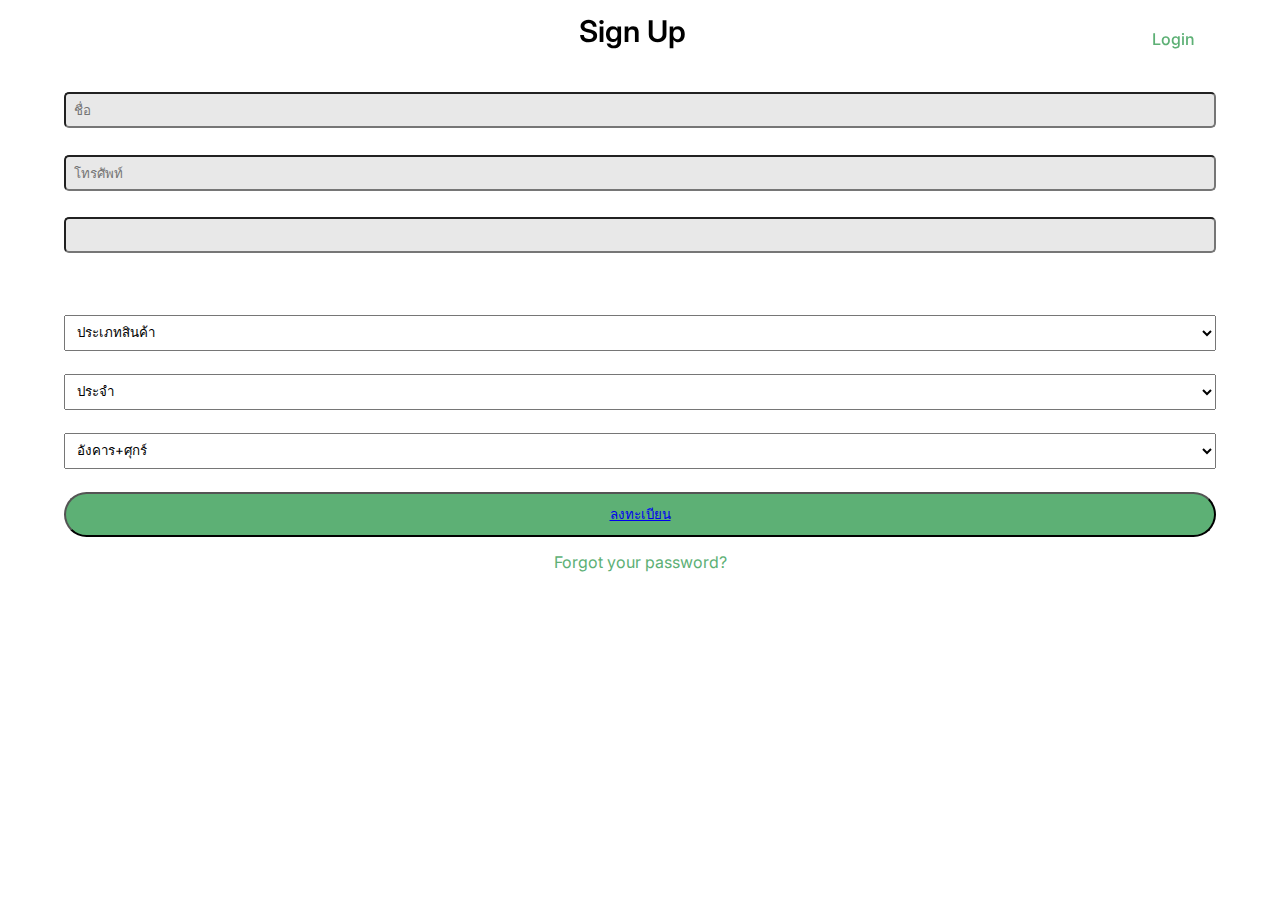
<file: index.html>
<!DOCTYPE html>
<html>
    <head>
        <meta charset="UTF-8">
        <meta name="viewport" content="width=device-width, initial-scale=1.0">
        <link rel="stylesheet" href="signupmodel.css"/>
        <title>Sign Up</title>
    </head>
    <body>
        <span>
            <span class="signup">Sign Up</span>
            <span class="signcontainer">Login</span>
        </span>
        <div class="input1">
            <input type="text" placeholder="ชื่อ" style="background-color: #E8E8E8; padding: 8px; margin-top: 3px; margin-top: 8%;"/>
            <input type="text" placeholder="โทรศัพท์" style="background-color: #E8E8E8; padding: 8px;"/>
            
            <input type="password" style="background-color: #E8E8E8; padding: 8px;"/>

            <div>
                <img />
            </div>

            <select style="padding: 8px; margin-bottom: 8px;">
                    <option>ประเภทสินค้า</option>
            </select>
            <select aria-placeholder="ประจำ" style="padding: 8px; margin-bottom: 8px;">
                <option>ประจำ</option>
            </select>
            <select aria-placeholder="อังคาร+ศุกร์" style="padding: 8px; margin-bottom: 8px;">
                <option>อังคาร+ศุกร์</option>
            </select>
            <button style="padding: 10px; background-color: #5DB075; color: white; border-radius: 100px;"><a href="notPaid.html">ลงทะเบียน</a></button>
            <div style="color: #5DB075; text-align: center; ">Forgot your password?</div>
        </div>
    </body>
</html>
</file>
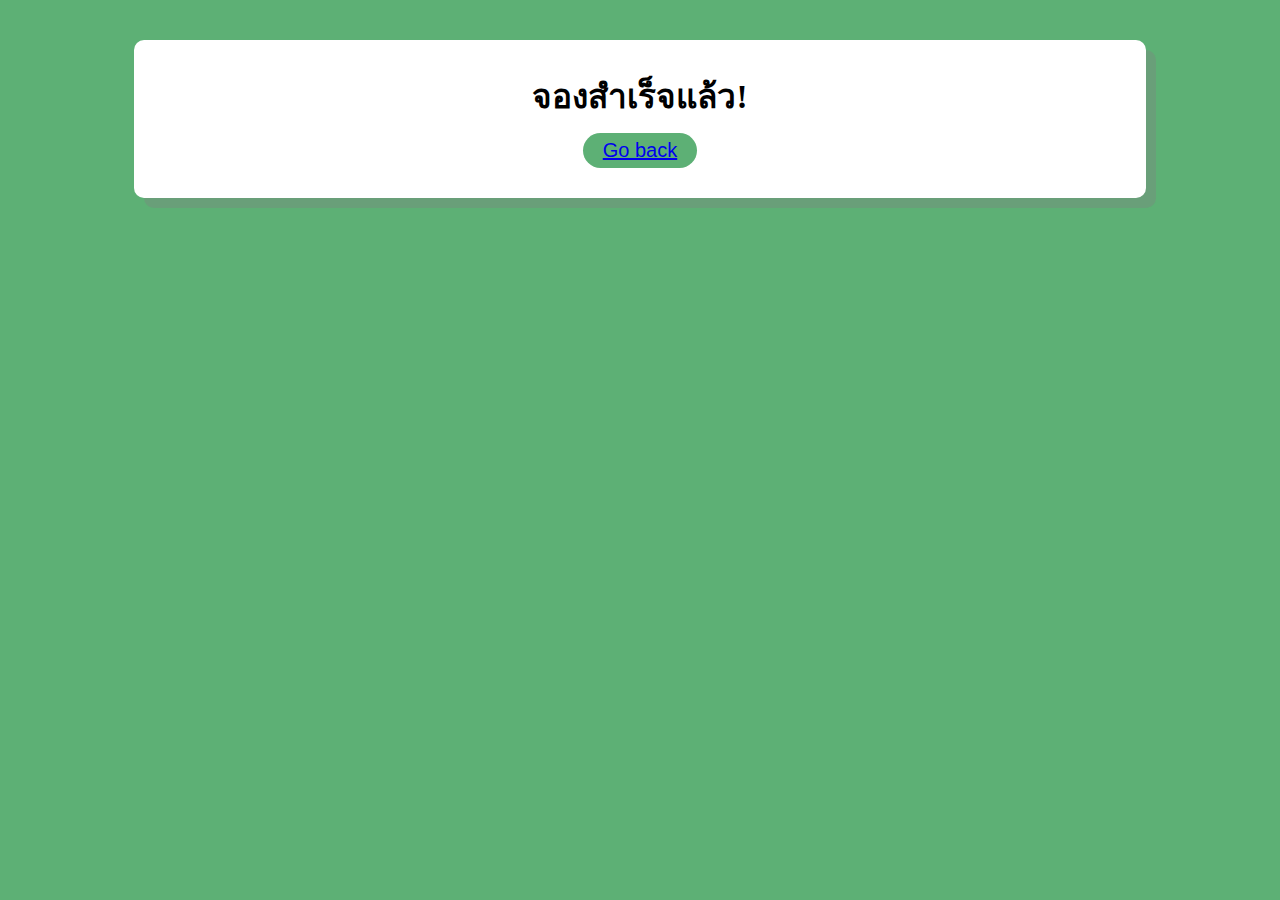
<file: Congrats2.html>
<!DOCTYPE html>
<html>
<head>
    <title>Page Title</title>
    <link rel="stylesheet" href="Congrats2.css">
    <script src="Congrats2.js"></script>
</head>
<body>
    <div id="Popup">
        <div id="Head">จองสำเร็จแล้ว!</div>
        <div>
            <button id="Submit"><a href="LoginJorn.html">Go back</a></button>
        </div>
    </div>
</body>
</html>
</file>
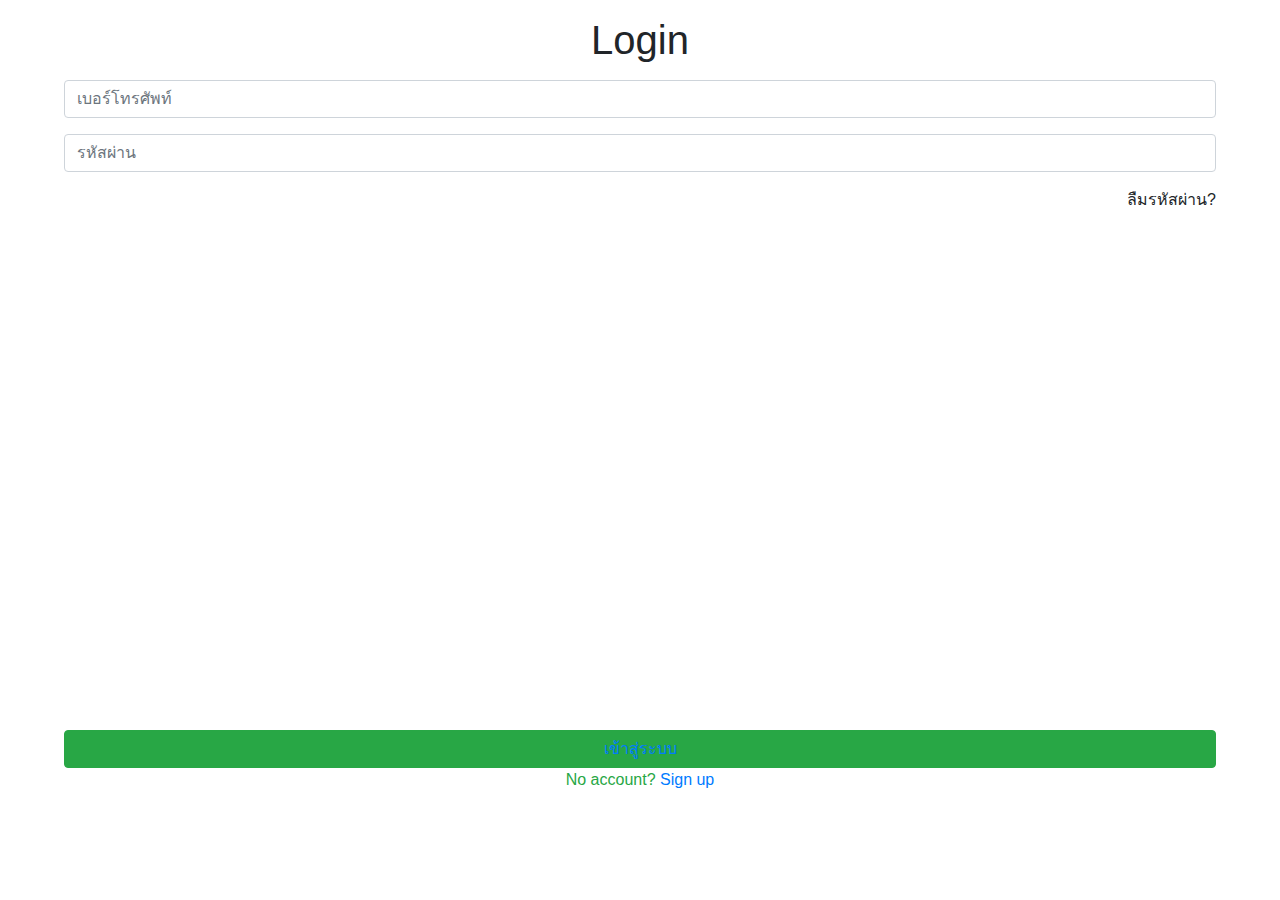
<file: LoginJorn.html>
<!DOCTYPE html>
<html lang="th">
  <head>
    <meta charset="UTF-8" />
    <meta name="viewport" content="width=device-width, initial-scale=1.0" />
    <!-- <link rel="stylesheet" href="Loginpage.css" /> -->
    <link
      rel="stylesheet"
      href="https://cdnjs.cloudflare.com/ajax/libs/font-awesome/6.4.0/css/all.min.css"
      integrity="sha512-iecdLmaskl7CVkqkXNQ/ZH/XLlvWZOJyj7Yy7tcenmpD1ypASozpmT/E0iPtmFIB46ZmdtAc9eNBvH0H/ZpiBw=="
      crossorigin="anonymous"
      referrerpolicy="no-referrer"
    />
    <link
      rel="stylesheet"
      href="https://cdn.jsdelivr.net/npm/bootstrap@4.0.0/dist/css/bootstrap.min.css"
      integrity="sha384-Gn5384xqQ1aoWXA+058RXPxPg6fy4IWvTNh0E263XmFcJlSAwiGgFAW/dAiS6JXm"
      crossorigin="anonymous"
    />
    <script
      src="https://code.jquery.com/jquery-3.2.1.slim.min.js"
      integrity="sha384-KJ3o2DKtIkvYIK3UENzmM7KCkRr/rE9/Qpg6aAZGJwFDMVNA/GpGFF93hXpG5KkN"
      crossorigin="anonymous"
    ></script>
    <script
      src="https://cdn.jsdelivr.net/npm/popper.js@1.12.9/dist/umd/popper.min.js"
      integrity="sha384-ApNbgh9B+Y1QKtv3Rn7W3mgPxhU9K/ScQsAP7hUibX39j7fakFPskvXusvfa0b4Q"
      crossorigin="anonymous"
    ></script>
    <script
      src="https://cdn.jsdelivr.net/npm/bootstrap@4.0.0/dist/js/bootstrap.min.js"
      integrity="sha384-JZR6Spejh4U02d8jOt6vLEHfe/JQGiRRSQQxSfFWpi1MquVdAyjUar5+76PVCmYl"
      crossorigin="anonymous"
    ></script>
    <title>Log-in</title>
  </head>
  <body>
    <h1 id="login" class="text-center my-3">Login</h1>

    <div
      style="
        display: flex;
        flex-direction: column;
        justify-content: space-between;
        height: 80vh;
        width: 90vw;
        margin: auto;
      "
    >
      <form id="all-input">
        <div class="form-group">
          <input
            class="form-control"
            type="tel"
            id="tel"
            name="tel"
            required
            placeholder="เบอร์โทรศัพท์"
          />
        </div>
        <div class="form-group">
          <input
            class="form-control"
            type="password"
            id="password"
            name="password"
            required
            placeholder="รหัสผ่าน"
          />
        </div>
        <div class="d-flex flex-row-reverse">
          <label>ลืมรหัสผ่าน?</label>
        </div>
      </form>
      <div class="d-flex flex-column text-center">
        <button id="loginbutton" class="btn btn-success rounded">
          <a href="notPaid.html">เข้าสู่ระบบ</a>
        </button>
        <label id="register" class="text-success"
          >No account? <a href="signupJorn.html">Sign up</a></label
        >
      </div>
    </div>
  </body>
</html>
</file>
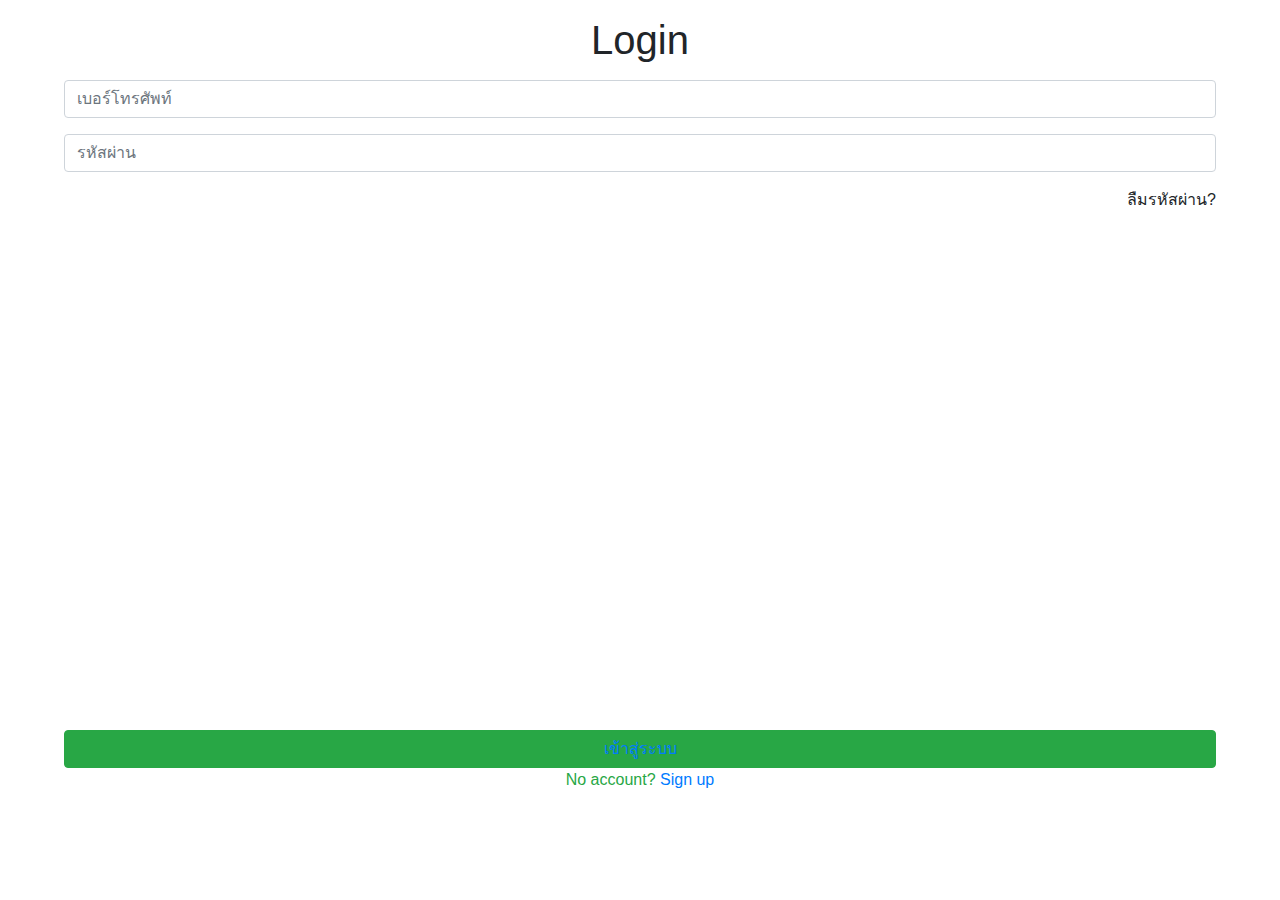
<file: Loginpage.html>
<!DOCTYPE html>
<html lang="th">
  <head>
    <meta charset="UTF-8" />
    <meta name="viewport" content="width=device-width, initial-scale=1.0" />
    <!-- <link rel="stylesheet" href="Loginpage.css" /> -->
    <link
      rel="stylesheet"
      href="https://cdnjs.cloudflare.com/ajax/libs/font-awesome/6.4.0/css/all.min.css"
      integrity="sha512-iecdLmaskl7CVkqkXNQ/ZH/XLlvWZOJyj7Yy7tcenmpD1ypASozpmT/E0iPtmFIB46ZmdtAc9eNBvH0H/ZpiBw=="
      crossorigin="anonymous"
      referrerpolicy="no-referrer"
    />
    <link
      rel="stylesheet"
      href="https://cdn.jsdelivr.net/npm/bootstrap@4.0.0/dist/css/bootstrap.min.css"
      integrity="sha384-Gn5384xqQ1aoWXA+058RXPxPg6fy4IWvTNh0E263XmFcJlSAwiGgFAW/dAiS6JXm"
      crossorigin="anonymous"
    />
    <script
      src="https://code.jquery.com/jquery-3.2.1.slim.min.js"
      integrity="sha384-KJ3o2DKtIkvYIK3UENzmM7KCkRr/rE9/Qpg6aAZGJwFDMVNA/GpGFF93hXpG5KkN"
      crossorigin="anonymous"
    ></script>
    <script
      src="https://cdn.jsdelivr.net/npm/popper.js@1.12.9/dist/umd/popper.min.js"
      integrity="sha384-ApNbgh9B+Y1QKtv3Rn7W3mgPxhU9K/ScQsAP7hUibX39j7fakFPskvXusvfa0b4Q"
      crossorigin="anonymous"
    ></script>
    <script
      src="https://cdn.jsdelivr.net/npm/bootstrap@4.0.0/dist/js/bootstrap.min.js"
      integrity="sha384-JZR6Spejh4U02d8jOt6vLEHfe/JQGiRRSQQxSfFWpi1MquVdAyjUar5+76PVCmYl"
      crossorigin="anonymous"
    ></script>
    <title>Log-in</title>
  </head>
  <body>
    <h1 id="login" class="text-center my-3">Login</h1>

    <div
      style="
        display: flex;
        flex-direction: column;
        justify-content: space-between;
        height: 80vh;
        width: 90vw;
        margin: auto;
      "
    >
      <form id="all-input">
        <div class="form-group">
          <input
            class="form-control"
            type="tel"
            id="tel"
            name="tel"
            required
            placeholder="เบอร์โทรศัพท์"
          />
        </div>
        <div class="form-group">
          <input
            class="form-control"
            type="password"
            id="password"
            name="password"
            required
            placeholder="รหัสผ่าน"
          />
        </div>
        <div class="d-flex flex-row-reverse">
          <span class="password-toggle-icon"><i class="fas fa-eye"></i></span>
          <label>ลืมรหัสผ่าน?</label>
        </div>
      </form>
      <div class="d-flex flex-column text-center">
        <button id="loginbutton" class="btn btn-success rounded">
          <a href="MainSanjorn.html">เข้าสู่ระบบ</a>
        </button>
        <label id="register" class="text-success"
          >No account? <a href="index.html">Sign up</a></label
        >
      </div>
    </div>
    <script>
      const passwordField = document.getElementById("password");
      const togglePassword = document.querySelector(".password-toggle-icon i");

      togglePassword.addEventListener("click", function () {
        if (passwordField.type === "password") {
          passwordField.type = "text";
          togglePassword.classList.remove("fa-eye");
          togglePassword.classList.add("fa-eye-slash");
        } else {
          passwordField.type = "password";
          togglePassword.classList.remove("fa-eye-slash");
          togglePassword.classList.add("fa-eye");
        }
      });
    </script>
  </body>
</html>
</file>
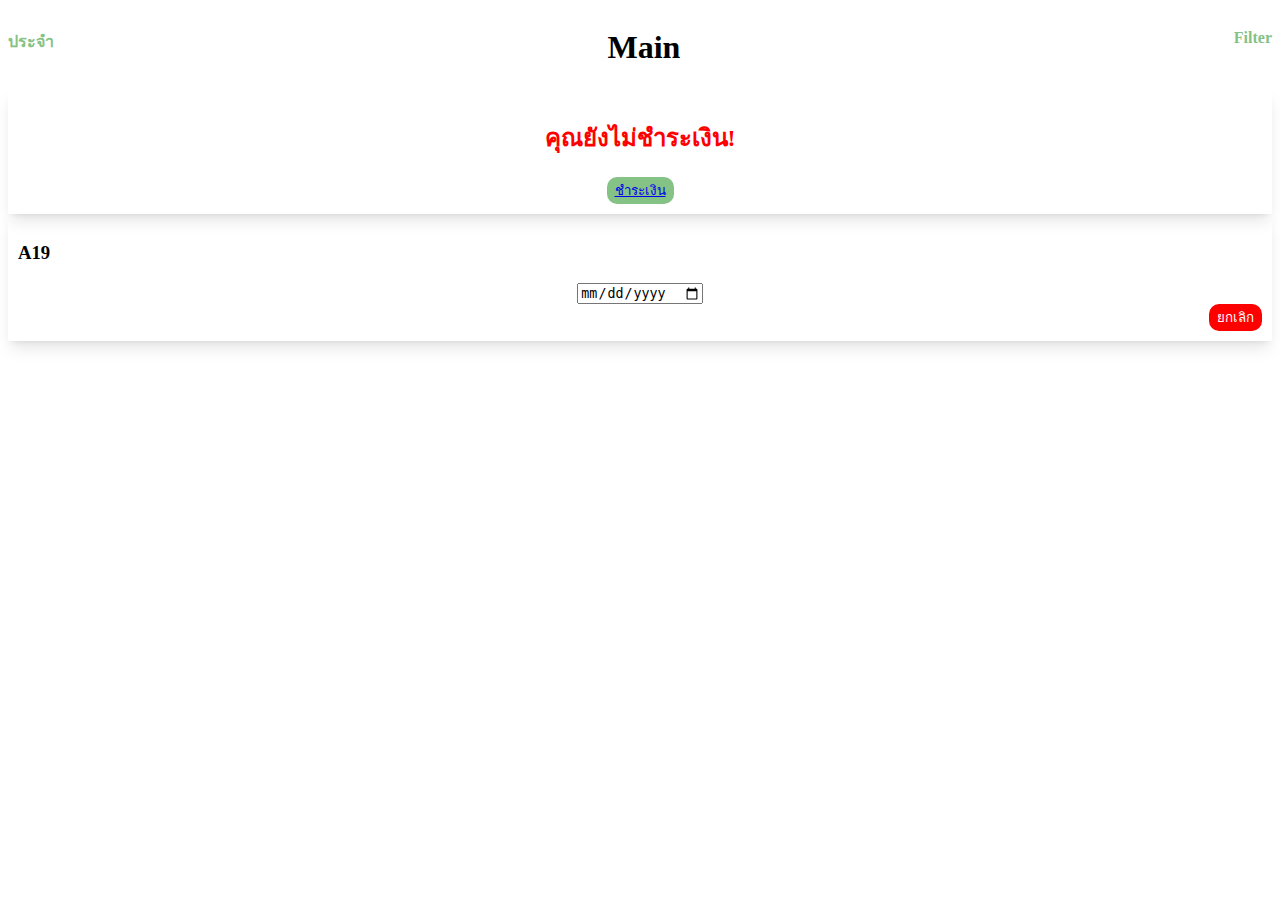
<file: notPaid.html>
<!DOCTYPE html>
<html>
<head>
    <meta charset="UTF-8">
    <meta name="viewport" content="width=device-width">
    <style>
        #topmenu {
            display: flex;
            flex-direction: row;
            width: 100%;
            justify-content: space-between;
        }
        #filter, #left {
            color: #85C285;
        }

        #box1 {
            text-align: center;
            box-shadow: 0 10px 15px -3px rgb(0 0 0 / 0.1), 0 4px 6px -4px rgb(0 0 0 / 0.1);
            padding: 10px;
        }
        #pay {
            border-radius: 10px;
            background-color: #85C285;
            color: white;
            border-color: transparent;
        }

        #box2 {
            box-shadow: 0 10px 15px -3px rgb(0 0 0 / 0.1), 0 4px 6px -4px rgb(0 0 0 / 0.1);
            padding: 10px;
            display: flex;
            flex-direction: column;
        }
        #cancel {
            border-radius: 10px;
            background-color: red;
            display: block;
            color: white;
            margin-right: 0px;
            border-color: transparent;
        }
        #cc {
            display: flex;
            justify-content: flex-end;
        }
        #date {
            text-align: center;
        }
    </style>
</head>
<body>
    <div id="topmenu">
        <div id="left">
            <h4>ประจำ</h4>
        </div>
        <div id="main">
            <h1>Main</h1>
        </div>
        <div id="filter">
            <h4>Filter</h4>
        </div>
    </div>
    <div>
        <div id="box1">
            <h2 style="color: red;">คุณยังไม่ชำระเงิน!</h2>
            <button id="pay"><a href="Congrats1.html">ชำระเงิน</a></button>
        </div>
        <div id="box2">
            <div>
                <h3>A19</h3>
            </div>
            <div id="date">
                <input type="date" placeholder="กรุณาเลือกวันที่ยกเลิก">
            </div>
            <div id="cc">
                <button id="cancel">ยกเลิก</button>
            </div>
        </div>
    </div>
</body>
</html>
</file>
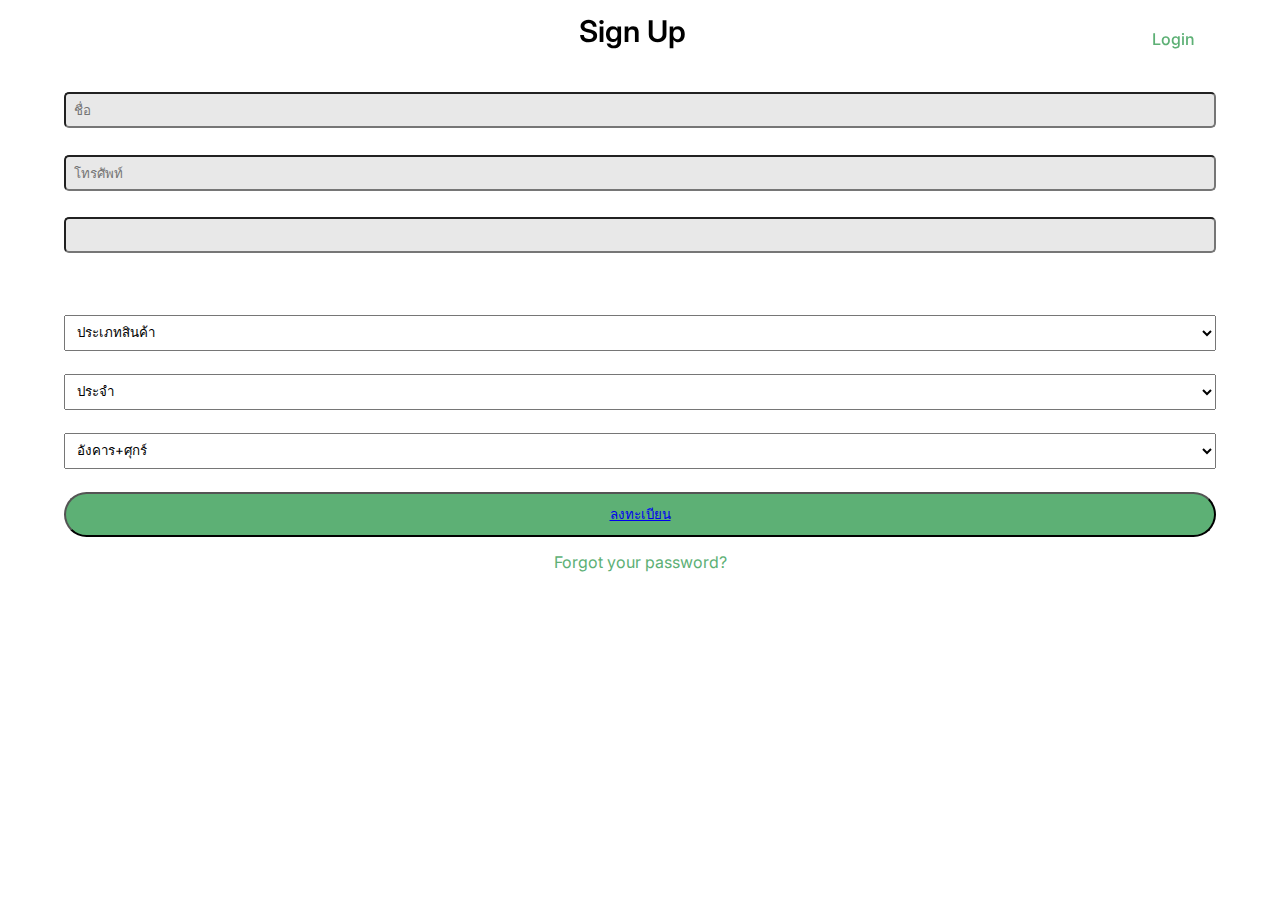
<file: signupJorn.html>
<!DOCTYPE html>
<html>
    <head>
        <meta charset="UTF-8">
        <meta name="viewport" content="width=device-width, initial-scale=1.0">
        <link rel="stylesheet" href="signupmodel.css"/>
        <title>Sign Up</title>
    </head>
    <body>
        <span>
            <span class="signup">Sign Up</span>
            <span class="signcontainer">Login</span>
        </span>
        <div class="input1">
            <input type="text" placeholder="ชื่อ" style="background-color: #E8E8E8; padding: 8px; margin-top: 3px; margin-top: 8%;"/>
            <input type="text" placeholder="โทรศัพท์" style="background-color: #E8E8E8; padding: 8px;"/>
            
            <input type="password" style="background-color: #E8E8E8; padding: 8px;"/>

            <div>
                <img />
            </div>

            <select style="padding: 8px; margin-bottom: 8px;">
                    <option>ประเภทสินค้า</option>
            </select>
            <select aria-placeholder="ประจำ" style="padding: 8px; margin-bottom: 8px;">
                <option>ประจำ</option>
            </select>
            <select aria-placeholder="อังคาร+ศุกร์" style="padding: 8px; margin-bottom: 8px;">
                <option>อังคาร+ศุกร์</option>
            </select>
            <button style="padding: 10px; background-color: #5DB075; color: white; border-radius: 100px;"><a href="MainSanjorn.html">ลงทะเบียน</a></button>
            <div style="color: #5DB075; text-align: center; ">Forgot your password?</div>
        </div>
    </body>
</html>
</file>
<file: signupmodel.css>
@import url('https://fonts.googleapis.com/css2?family=Inter:wght@100..900&family=Rowdies:wght@300;400;700&family=Rubik:ital,wght@0,300..900;1,300..900&family=Saira+Condensed:wght@100;200;300;400;500;600;700;800;900&family=Single+Day&display=swap');

* {
    font-family: "Inter", sans-serif;
    padding: 0;
    margin: 0;
    box-sizing: border-box;
}

.signup {
    width: 113px;
    height: 36px;
    left: 45%;
    font-size: 30px;
    text-align: center;
    font-weight: 600;
    line-height: 36.31px;
    margin-top: 1%;
    position: fixed;
}

.signcontainer {
    width: 43px;
    height: 19px;
    top: 8px;
    left: 90%;
    font-weight: 500;
    font-size: 16px;
    margin-top: 1.7%;
    line-height: 19.36px;
    text-align: right;
    position: fixed;
    color: #5DB075;
}

.input1 {
    height: 100vh;
    border: 1px;
    color: #F6F6F6;
    display: flex;
    flex-direction: column;
    width: 90vw;
    margin: auto;
    gap: 15px;
}

input {
    margin-bottom: 1%;
    border-radius: 5px;
}

::ng-deep select{
    padding: 0 20px !important;
    min-width: 100px !important;
    height: 20px !important;
}
</file>
<file: Congrats2.css>
body {
    background-color: #5DB075;
}

#Popup {
    background-color: white;
    margin-top: 40px;
    margin-bottom: 80px;
    margin-left: 10%;
    margin-right: 10%;

    padding-top: 30px;
    padding-bottom: 30px;
    padding-left: 5%;
    padding-right: 5%;   

    border-radius: 10px;
    text-align: center;
    box-shadow: 10px 10px rgba(128, 128, 128, 0.349);
}

#Head{
    text-align: center;
    color: black;
    font-size: 25pt;
    font-weight: 800;
}

#Passage{
    color: gray;
}

#Payment{
    position: relative;
    padding-top: 5px;
    padding-bottom: 5px;
    padding-left: 10px;
    padding-right: 10px;
    background-color: rgb(236, 236, 236);
}

img{
    margin-top: 10px;
    margin-bottom: 10px;
    border-radius: 10px;
    box-shadow: 5px 5px rgba(128, 128, 128, 0.349);
}

#Cash{
    color: gray;
    font-size: 14pt;
    visibility: hidden;
}

#myfile{
    margin-top: 5px;
    margin-bottom: 10px;
    visibility: hidden;
}
#Submit{
    background-color: #5DB075;
    border: none;
    border-radius: 20px;
    color: white;
    font-size: 20px;
    font-weight: 500;
    cursor: pointer;

    margin-top: 10px;
    padding: 6px;
    padding-left: 20px;
    padding-right: 20px;

    transition-duration: 0.2s;
}

#Submit:hover{
    background-color: white; /* Green */
    color: #5DB075;
    border: 1px solid #5DB075;
}
</file>
<file: Loginpage.css>
/* .body {
  display: flex;
  flex-direction: column;
  height: 100vh;
  width: 100vw;
}

#login {
  text-align: center;
}

.form-input {
  display: flex;
  flex-direction: column;
  height: 80vh;
}

#all-input {
  display: flex;
  flex-direction: column;
  gap: 20px;
}

.submit-button {
  display: flex;
  flex-direction: column;
  justify-content: center;
  text-align: center;
}

#login-button {
  border-radius: 10%;
  width: 80%;
  font-weight: bold;
}

#register {
  text-align: center;
  color: green;
}

.password-toggle-icon {
  position: absolute;
  top: 50%;
  right: 10px;
  transform: translateY(-50%);
  cursor: pointer;
}

.password-toggle-icon i {
  font-size: 18px;
  line-height: 1;
  color: #333;
  transition: color 0.3s ease-in-out;
  margin-bottom: 20px;
}

.password-toggle-icon i:hover {
  color: #000;
} */
</file>
